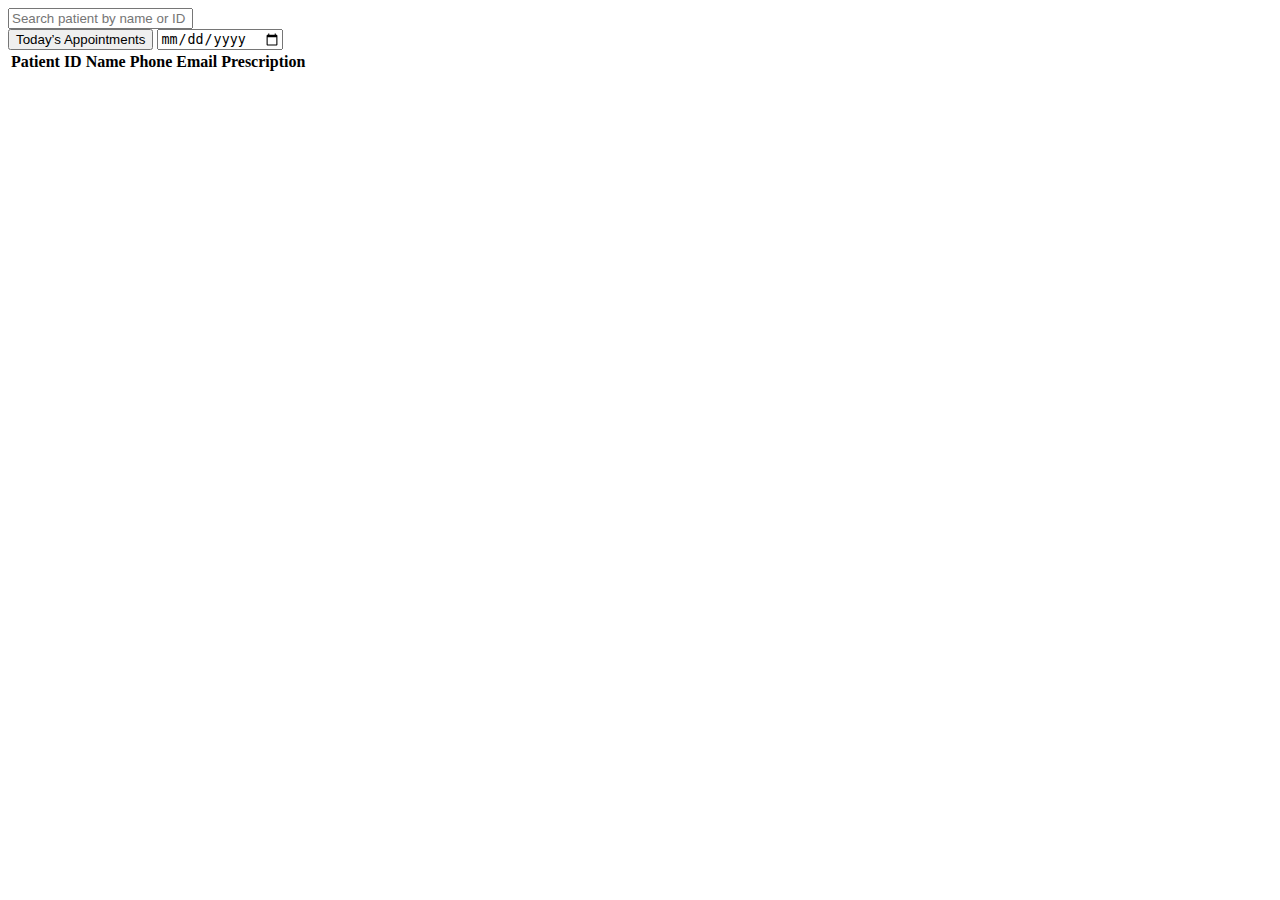
<file: app/src/main/resources/templates/doctor/doctorDashboard.html>
<!DOCTYPE html>
<html lang="en" xmlns:th="http://www.thymeleaf.org">
<head>
    <meta charset="UTF-8">
    <title>DoctorDashboard</title>
    <!--<link rel="icon" href="/assets/img/favicon.ico" type="image/x-icon">-->

    <!-- Stylesheets -->
    <link rel="stylesheet" th:href="@{/assets/css/adminDashboard.css}">
    <link rel="stylesheet" th:href="@{/assets/css/doctorDashboard.css}">
    <link rel="stylesheet" th:href="@{/assets/css/style.css}">

    <!-- Utility Scripts -->
    <script type="module" th:src="@{/js/render.js}" defer></script>
    <script type="module" th:src="@{/js/util.js}" defer></script>

    <!-- Component Scripts -->
    <script type="module" th:src="@{/js/components/header.js}" defer></script>
    <script th:src="@{/js/components/footer.js}" defer></script>
    <script type="module" th:src="@{/js/components/patientRows.js}" defer></script>


    <!-- Service & Main Logic -->
    <script type="module" th:src="@{/js/services/patientServices.js}" defer></script>
    <script type="module" th:src="@{/js/doctorDashboard.js}" defer></script>
</head>

<body>
<div class="container">
    <div class="wrapper">
        <!-- Header -->
        <div id="header"></div>

        <!-- Main Dashboard -->
        <main class="main-content">
            <!-- Search Bar -->
            <input type="text" id="searchBar" placeholder="Search patient by name or ID" />

            <!-- Filter Section -->
            <div class="filters">
                <button id="todayBtn" class="dashboard-btn">Today’s Appointments</button>
                <input type="date" id="dateFilter" />
            </div>

            <!-- Patient Records Table -->
            <table id="patientTable">
                <thead>
                <tr>
                    <th>Patient ID</th>
                    <th>Name</th>
                    <th>Phone</th>
                    <th>Email</th>
                    <th>Prescription</th>
                </tr>
                </thead>
                <tbody id="patientTableBody">
                <!-- Rows injected dynamically via JS -->
                </tbody> <!-- ✅ solo uno -->
            </table>

        </main>

        <!-- Footer -->
        <div id="footer"></div>
    </div>
</div>
</body>
</html>

<!-- doctorDashboard.html -->

<!-- 
Step-by-Step Explanation of `doctorDashboard.html`
This file defines the Doctor Dashboard interface, allowing doctors to view and manage their patient appointments, search records, and access patient prescriptions.

1. Label the File

   * Add a comment at the top to identify the file as `doctorDashboard.html`.

2. Declare the Document Type

   * Use `<!DOCTYPE html>` to define the document as an HTML5 file for consistent behavior across modern browsers.

3. Begin the HTML Document with Thymeleaf Namespace

   * The `<html>` tag includes `xmlns:th="http://www.thymeleaf.org"` to enable Thymeleaf-specific attributes used in Spring Boot applications.

4. Head Section – Metadata and Assets

   * Start the `<head>` section to include essential meta information, styles, and scripts.

5. Set Character Encoding

   * Use `<meta charset="UTF-8">` to support all text characters and prevent encoding issues.

6. Set the Favicon

   * Add a favicon using Thymeleaf pathing: 
     `<link rel="icon" type="image/png" th:href="@{/assets/images/logo/logo.png}" />`

7. Set the Page Title

   * Title the page `"Doctor Dashboard"` to show it in the browser tab.

8. Link CSS Stylesheets

   * Include necessary CSS files:
     - `adminDashboard.css` (for shared layout styles with admin interface)
     - `doctorDashboard.css` (for doctor-specific styles)
     - `style.css` (for general UI components)

9. Link JavaScript Files (with `defer`)

   * Load scripts using Thymeleaf's `th:src` and `defer` attribute to prevent blocking rendering:
     - `render.js` – Handles common rendering logic.
     - `util.js` – Provides utility functions.
     - `header.js` and `footer.js` – Dynamically inject header/footer.
     - `doctorDashboard.js` – Contains dashboard logic for doctor functionality, loaded as a module.

10. Close the Head and Begin the Body

    * Begin the visible part of the webpage using `<body onload="renderContent()">`, which calls a JavaScript function after loading.

11. Create the Main Container

    * Use `<div class="container">` to wrap all content and structure the page.

12. Add a Wrapper for Page Content

    * Nest elements inside a `wrapper` div for structured layout control.

13. Insert a Header Placeholder

    * Add `<div id="header"></div>` where the dynamic header will be injected.

14. Define the Main Content Area

    * Use `<div class="main-content">` for the central section of the dashboard.

15. Add a Search Bar

    * Include an input field with `id="searchBar"` for doctors to search patients or data:
      ```html
      <input type="text" id="searchBar" class="searchBar" placeholder="Search Bar for custom output" />
      ```

16. Add Filter Controls

    * Include a filter section:
      - A button (`#todayButton`) to view today's appointments.
      - A date picker (`#datePicker`) to select specific dates.

17. Add a Patient Table

    * Display a table to list patient data:
      - Headers: Patient ID, Name, Phone No., Email, and Prescription.
      - Body: `<tbody id="patientTableBody"></tbody>` for dynamic content insertion.

18. Insert a Footer Placeholder

    * Use `<div id="footer"></div>` to load a common footer via JavaScript.

19. Close the Wrapper and Container

    * Close `wrapper` and `container` divs to maintain structural integrity.

20. End the Body and HTML

    * Properly close the `<body>` and `<html>` tags to complete the document.
 -->
</file>
